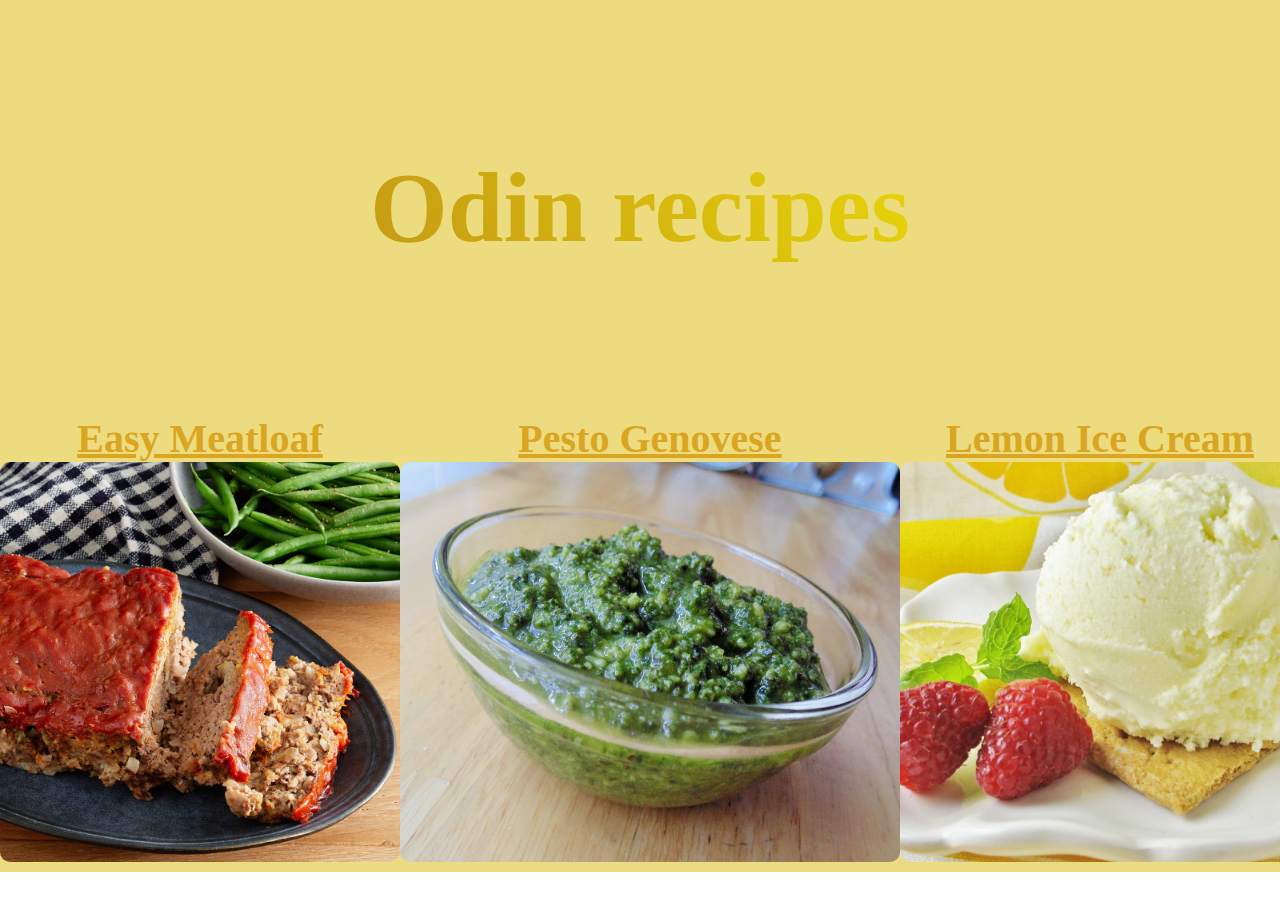
<file: index.html>
<!DOCTYPE html>
<html lang="en">
<head>
    <meta charset="UTF-8">
    <meta http-equiv="X-UA-Compatible" content="IE=edge">
    <meta name="viewport" content="width=device-width, initial-scale=1.0">
    <link rel="stylesheet" href="style.css">
    <title>Odin recipes:</title>
</head>
<body>
    <div class="main">
        <h1 class="title">Odin recipes</h1>
        <ul>
            <div class="title_of_recipe">
               <li><a href="recipes/easy-meatloaf.html">Easy Meatloaf</a> </li>
               <a href="recipes/easy-meatloaf.html"><img src="recipes/images/image.jpeg"></a>
            </div>
            <div class="title_of_recipe">
                <li><a href="recipes/pesto-genovese.html">Pesto Genovese</a></li>
                <a href="recipes/pesto-genovese.html"><img src="recipes/images/pesto-genovese.jpeg"></a>
            </div> 
            <div class="title_of_recipe">
                <li><a href="recipes/lemon-icecream.html">Lemon Ice Cream</a></li>
                <a href="recipes/lemon-icecream.html"><img src="recipes/images/lemon-icecream.jpeg"></a>
            </div>
        </ul>

    </div>
    </body>
</body>
</html>
</file>
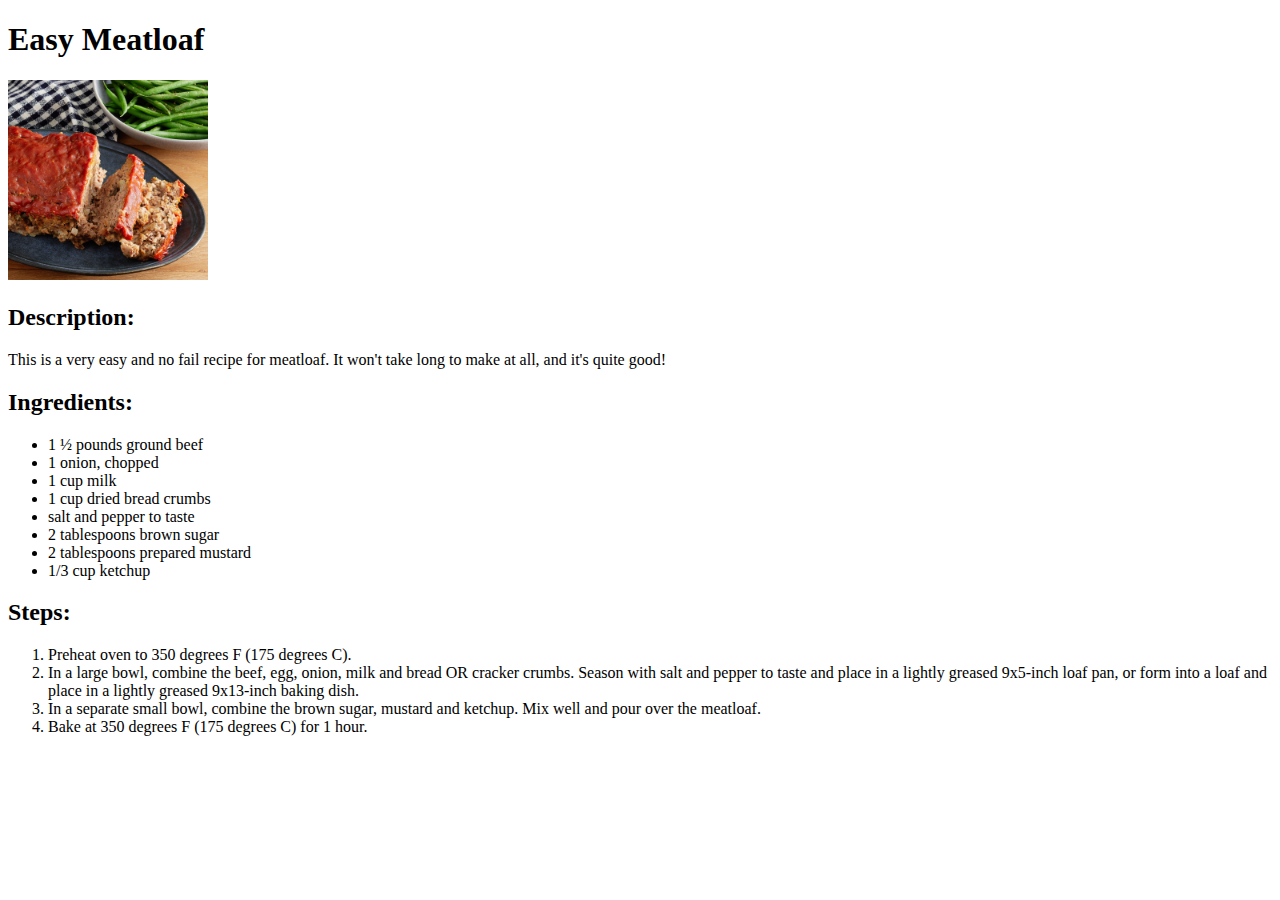
<file: recipes/easy-meatloaf.html>
<!DOCTYPE html>
<html lang="en">
<head>
    <meta charset="UTF-8">
    <meta http-equiv="X-UA-Compatible" content="IE=edge">
    <meta name="viewport" content="width=device-width, initial-scale=1.0">
    <title>Easy Meatloaf</title>
</head>
<body>
    <h1>Easy Meatloaf</h1>
    <img src="../recipes/images/image.jpeg" alt="delicious looking meatloaf" width=200 height=200>
    <h2>Description:</h2>
    <p>This is a very easy and no fail recipe for meatloaf. It won't take long to make at all, and it's quite good! </p>
    <h2>Ingredients:</h2>
    <ul>
        <li>1 ½ pounds ground beef </li>
        <li>1 onion, chopped</li>
        <li>1 cup milk</li>
        <li>1 cup dried bread crumbs</li>
        <li>salt and pepper to taste</li>
        <li>2 tablespoons brown sugar</li>
        <li>2 tablespoons prepared mustard</li>
        <li>1/3 cup ketchup</li>
    </ul>
    <h2>Steps:</h2>
    <ol>
        <li>Preheat oven to 350 degrees F (175 degrees C).</li>
        <li>In a large bowl, combine the beef, egg, onion, milk and bread OR cracker crumbs. 
            Season with salt and pepper to taste and place in a lightly greased 9x5-inch loaf pan,
             or form into a loaf and place in a lightly greased 9x13-inch baking dish.</li>
        <li>In a separate small bowl, combine the brown sugar, mustard and ketchup. 
            Mix well and pour over the meatloaf.</li>
        <li>Bake at 350 degrees F (175 degrees C) for 1 hour.</li>
    </ol>
</body>
</html>
</file>
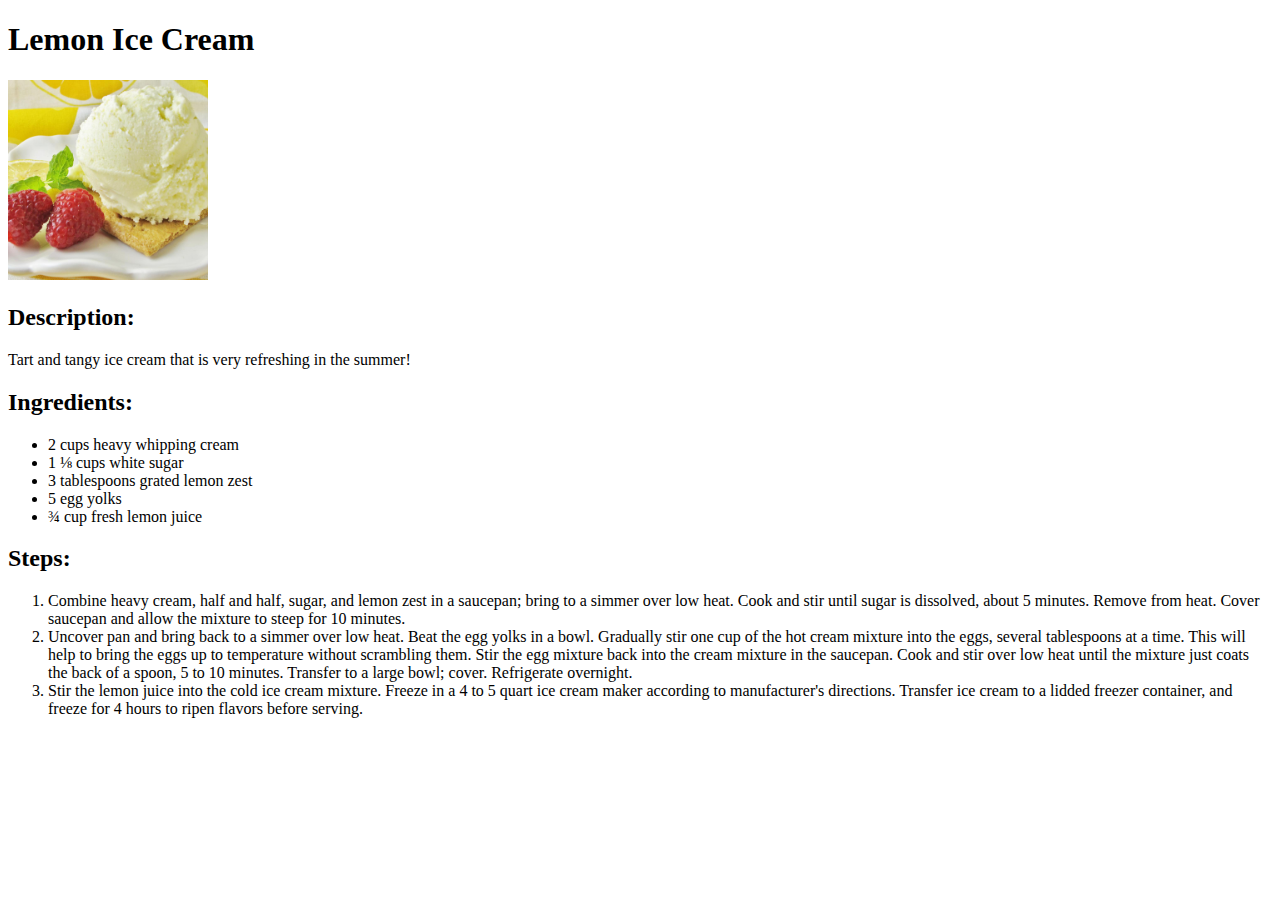
<file: recipes/lemon-icecream.html>
<!DOCTYPE html>
<html lang="en">
<head>
    <meta charset="UTF-8">
    <meta http-equiv="X-UA-Compatible" content="IE=edge">
    <meta name="viewport" content="width=device-width, initial-scale=1.0">
    <title>Lemon Ice Cream</title>
</head>
<body>
    <h1>Lemon Ice Cream</h1>
    <img src="../recipes/images/lemon-icecream.jpeg" alt="a cup of lemon ice-cream, assorted with raspberry fruit" width=200, height=200>
    <h2>Description:</h2>
    <p>Tart and tangy ice cream that is very refreshing in the summer! </p>
    <h2>Ingredients:</h2>
    <ul>
        <li>2 cups heavy whipping cream </li>
        <li>1 ⅛ cups white sugar </li>
        <li>3 tablespoons grated lemon zest</li>
        <li>5 egg yolks </li>
        <li>¾ cup fresh lemon juice </li>
    </ul>
    <h2>Steps:</h2>
    <ol>
        <li>Combine heavy cream, half and half, sugar, and lemon zest in a saucepan; 
            bring to a simmer over low heat. Cook and stir until sugar is dissolved, 
            about 5 minutes. Remove from heat. Cover saucepan and allow the mixture 
            to steep for 10 minutes.</li>
        <li>Uncover pan and bring back to a simmer over low heat. Beat the egg yolks in a bowl. 
            Gradually stir one cup of the hot cream mixture into the eggs, several tablespoons
             at a time. This will help to bring the eggs up to temperature without scrambling them. 
             Stir the egg mixture back into the cream mixture in the saucepan. 
             Cook and stir over low heat until the mixture just coats the back of a spoon, 
             5 to 10 minutes. Transfer to a large bowl; cover. Refrigerate overnight.</li>
        <li>Stir the lemon juice into the cold ice cream mixture. 
            Freeze in a 4 to 5 quart ice cream maker according to manufacturer's directions. 
            Transfer ice cream to a lidded freezer container, and freeze for 4 hours to 
            ripen flavors before serving.</li>
    </ol>
</body>
</html>
</file>
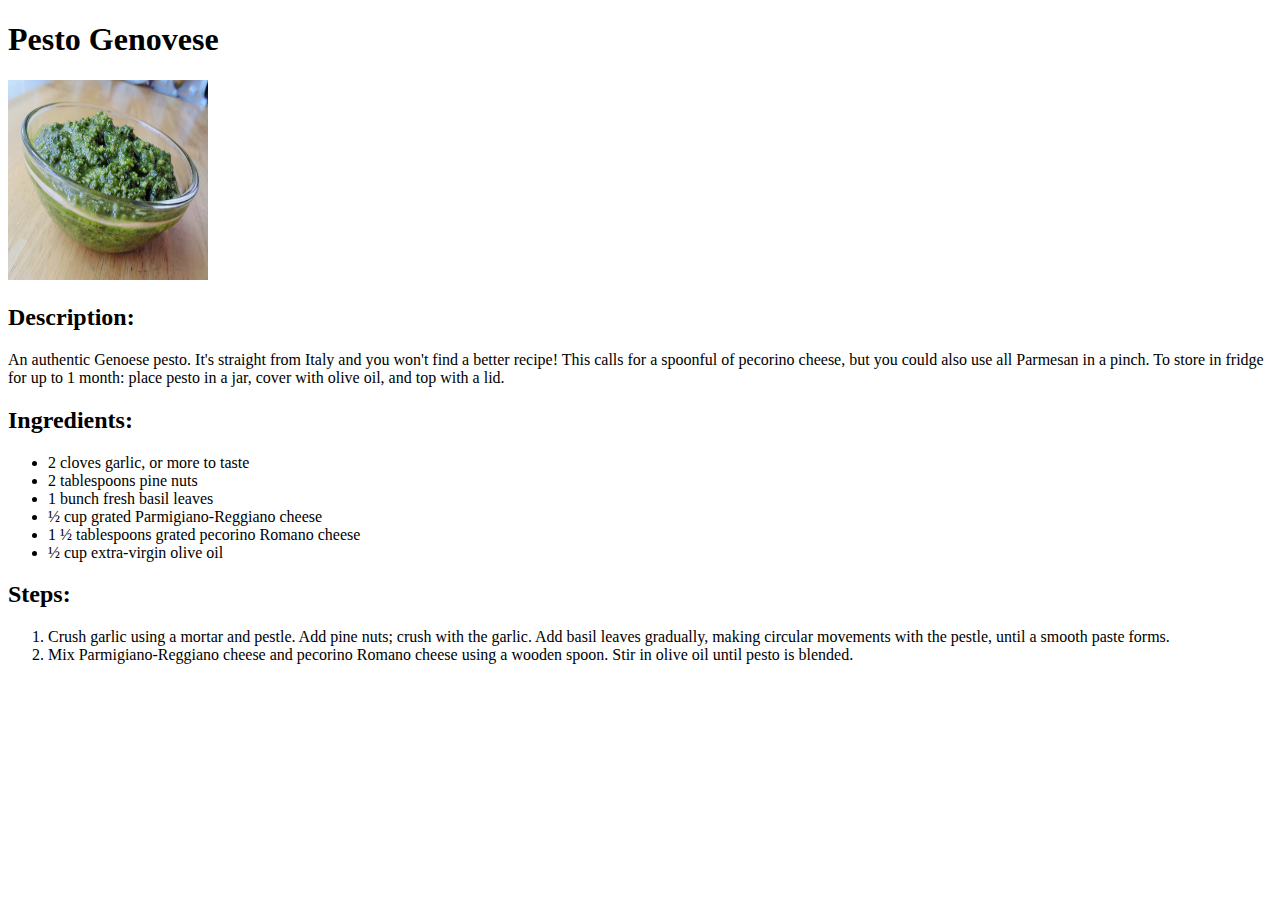
<file: recipes/pesto-genovese.html>
<!DOCTYPE html>
<html lang="en">
<head>
    <meta charset="UTF-8">
    <meta http-equiv="X-UA-Compatible" content="IE=edge">
    <meta name="viewport" content="width=device-width, initial-scale=1.0">
    <title>Pesto Genovese</title>
</head>
<body>
    <h1>Pesto Genovese</h1>
    <img src="../recipes/images/pesto-genovese.jpeg" alt="bowl of Pesto Genovese" width=200 height=200>
    <h2>Description:</h2>
    <p>An authentic Genoese pesto. It's straight from Italy and you won't find a better recipe! 
        This calls for a spoonful of pecorino cheese, but you could also use all Parmesan in a pinch. 
        To store in fridge for up to 1 month: 
        place pesto in a jar, cover with olive oil, and top with a lid. </p>
    <h2>Ingredients:</h2>
    <ul>
        <li>2 cloves garlic, or more to taste </li>
        <li>2 tablespoons pine nuts </li>
        <li>1 bunch fresh basil leaves </li>
        <li>½ cup grated Parmigiano-Reggiano cheese </li>
        <li>1 ½ tablespoons grated pecorino Romano cheese </li>
        <li>½ cup extra-virgin olive oil </li>
    </ul>
    <h2>Steps:</h2>
    <ol>
        <li>Crush garlic using a mortar and pestle. 
            Add pine nuts; crush with the garlic. 
            Add basil leaves gradually, making circular movements with the pestle, until a smooth paste forms.</li>
        <li>Mix Parmigiano-Reggiano cheese and pecorino Romano cheese using a wooden spoon. 
            Stir in olive oil until pesto is blended.</li>
    </ol>
</body>
</html>
</file>
<file: style.css>
* {
    padding: 0;
    margin: 0;
    box-sizing: border-box;
}
.main {
    display: block;
    background-color: rgb(236, 220, 127);
    margin-top: 0px;  }

.title {
    background-image: linear-gradient(60deg, rgb(173, 111, 30),yellow);
    background-size: 100%;
    background-clip: initial;
    -webkit-background-clip:text;
    color: transparent;
    text-align: center;
    font-size: 100px;
    padding: 150px;
}

a{
    color: goldenrod;
    font-weight: 600;
    font-size: 40px;
    flex:1;
    }

ul{
    list-style: none;
    display:flex; 
    justify-content: space-around;
    align-items: center;
    }

.title_of_recipe {
    flex:initial;
    text-align: center;
    }

img {
    max-width:500px;
    height: 400px;
    border-radius: 10px;
    }
</file>
